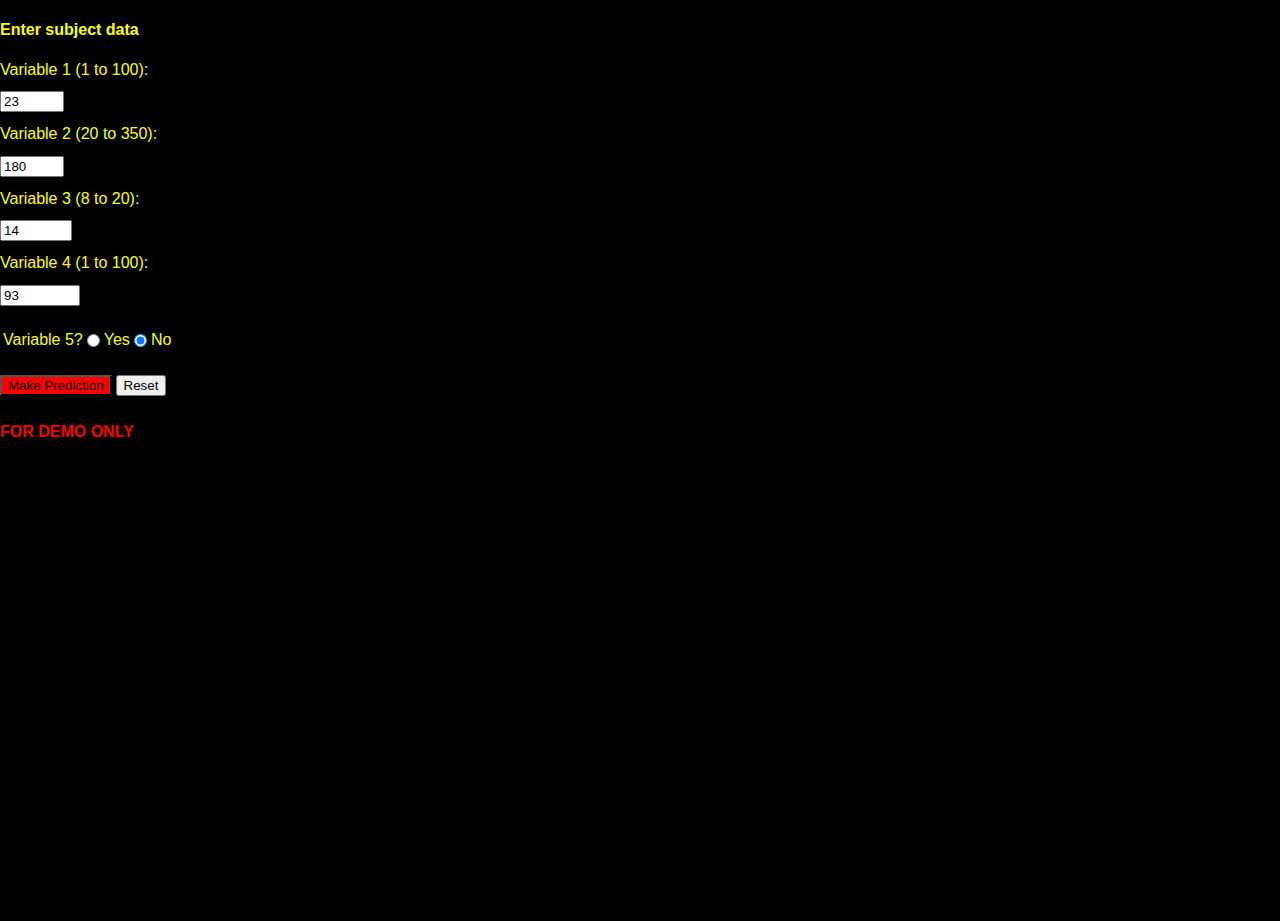
<file: NNmodel/index.html>
<!DOCTYPE html>
<html>
  <head>
    <meta charset="utf-8">
    <title>Mortality demo</title>
    <link rel="apple-touch-icon" href="icon/apple-touch-icon-180x180.png">
    <meta name="viewport" content="width=device-width, initial-scale=1">
    <meta name="theme-color" content="#317EFB"/>
    <link href="style.css" rel="stylesheet">
    <link href="datastyle.css" rel="stylesheet">
    <noscript>
      <link href="noscript.css" rel="stylesheet">
    </noscript>
    <script src="index.js" defer></script>
    <script src="tf.min.js"></script>
    <script>
      function testout(){
        (async () => {
            try
            {
                if (document.getElementById("age").value==""){
			 document.getElementById("age").focus(); 
                }  else if (document.getElementById("beats").value==""){
                         document.getElementById("beats").focus();
                }  else if (document.getElementById("muac").value==""){
                         document.getElementById("muac").focus(); 
                }  else if (document.getElementById("oxsat").value==""){
                         document.getElementById("oxsat").focus();
                }else{ 
                try {
                    const model = await tf.loadLayersModel('indexeddb://report-exec-time-model');
                } catch(e){
                    const model = await tf.loadLayersModel('/NNmodel/tfjs_model/model.json');
                    await model.save('indexeddb://report-exec-time-model');
                }
                const model = await tf.loadLayersModel('indexeddb://report-exec-time-model');
                var age = parseFloat(document.getElementById('age').value)
                var beats = parseFloat(document.getElementById('beats').value)
                var oxsat = parseFloat(document.getElementById('oxsat').value)
                var muac = parseFloat(document.getElementById('muac').value)
                var conv = document.getElementsByName('conv')
                var val = parseFloat(0)

                 if (conv[0].checked) {
                    	val=1
                    }
                //console.log(val)
                const xs = tf.tensor2d([30+(age-1)*15,beats,muac,30+(oxsat-1)*(70/99),val],[1, 5])
                const xsMean = tf.tensor([425.9053677, 155.8402161 , 12.5646022,  95.3171086,   0.4057389])
                const xsStd  = tf.tensor([343.5740294,  27.7905087,   1.8495923,   8.1769972,   0.4860549 ])
                const normxs = xs.sub(xsMean).div(xsStd)
                const result = model.predict(normxs)
                tensorData = result.dataSync();
                //alert('Probability of death is ' + tensorData[1] );
                if (tensorData[1]<0.44){
			document.getElementById("imsg_out").innerHTML = 'Risk of death is '+ "<span style=\"color:green\">" + "LOW"+ "</span>";
                } else if (tensorData[1]>=0.44 && tensorData[1]<0.73){
                        document.getElementById("imsg_out").innerHTML = 'Risk of death is '+ "<span style=\"color:orange\">" + "MEDIUM"+ "</span>";
                } else{
			document.getElementById("imsg_out").innerHTML = 'Risk of death is '+ "<span style=\"color:red\">" + "HIGH"+ "</span>";
		}
		xs.print()
                result.print()
              }
            }
            catch(error)
            {
                console.error(error);
            }
        })()
      }

    </script>
	<script>
	function clearResult(){
	window.location.reload()
	}
  	</script>
    <link rel="manifest" href="manifest.webmanifest">
  </head>
  <body style="background-color:black;">
    <noscript>
    	<div id='js-is-off'>
    	You need to enable JavaScript to run this app.
    	</div>
    </noscript>
  <button id="butty1" class="add-button">Add to home screen</button>  

  <h4><strong>Enter subject data <span id="imsg"></span></strong></h4>
  <label for="age">Variable 1 (1 to 100):</label>
  <input type="number" onkeypress="return isNumeric(event)" onfocusout="return check(event)"  step = 1 id="age" name="age" min="1" max="100" value = "23" maxLength="4">
  <span class="jmsg"></span>
  <label for="beats">Variable 2 (20 to 350):</label>
  <input type="number" onkeypress="return isNumeric(event)" onfocusout="return check(event)"  step = 1 id="beats" name="beats" min="20" max="350" value = "180" maxLength="4">
  <span class="jmsg"></span>
  <label for="muac">Variable 3 (8 to 20):</label>
  <input type="number" onkeypress="return isNumeric(event)" onfocusout="return check(event)"  step = 0.1 id="muac" name="muac" min="8" max="20" value = "14" maxLength="4">
  <span class="jmsg"></span>
  <label for="oxsat">Variable 4 (1 to 100):</label>
  <input type="number" onkeypress="return isNumeric(event)" onfocusout="return check(event)"  step = 0.1 id="oxsat" name="oxsat" min="1" max="100" value = "93" maxLength="4">  
  <span class="jmsg"></span>

<script>
function check(event) {
  // Get value of input, max and min
 //console.log(event.target.min)
 var inum =0
 if (event.target.id=="age"){
    inum=0
 }else if (event.target.id=="beats"){
    inum=1
} else if (event.target.id=="muac"){
    inum=2
}else if (event.target.id=="oxsat"){
    inum=3
}
 
  var min = parseInt(event.target.min);
  var max = parseInt(event.target.max);
  var x= document.getElementsByClassName("jmsg");
   if(event.target.value > max || event.target.value < min){
       x[inum].innerHTML = 'Range is ' + min + ' to '+ max;
  //console.log('Range is ' + min + ' to '+ max)
     if (event.target.value > max){
      event.target.value = "";
      }
      if (event.target.value < min){
      event.target.value = "";
      }    
      document.getElementById(event.target.id).focus();
   }else{
      x[inum].innerHTML =''; 
   } 
}
  function maxLengthCheck(object) {
//console.log(object.maxLength)
    if (object.value.length > object.maxLength)
      object.value = object.value.slice(0, object.maxLength)
  }
    
  function isNumeric (evt) {
    var theEvent = evt || window.event;
    var key = theEvent.keyCode || theEvent.which;
    key = String.fromCharCode (key);
   //console.log(key)
    var regex = /[0-9]|\./;
    if ( !regex.test(key) ) {
      theEvent.returnValue = false;
       console.log(theEvent.returnValue)    
       if(theEvent.preventDefault) theEvent.preventDefault();
    }
  }
</script>

<div >
  <table>
    <tbody>
      <tr>
        <td><p>Variable 5?</p></td>
        <td><input type="radio" name="conv" id="ConvYes" value="1"></td>
        <td><p>Yes</p></td>
        <td><input type="radio" name="conv" id="ConvNo" value="2" checked></td>
        <td><p>No</p></td>
      </tr>
    </tbody>
  </table>
</div>
      <button id="butty" onclick="testout()">Make Prediction</button>
      <input value="Reset" type="button" onclick="clearResult()"/>  
  <h4><strong><span id="imsg_out"></span></strong></h4>    
<h3><strong>FOR DEMO ONLY<span id="imsg"></span></strong></h3>
  </body>
</html>
</file>
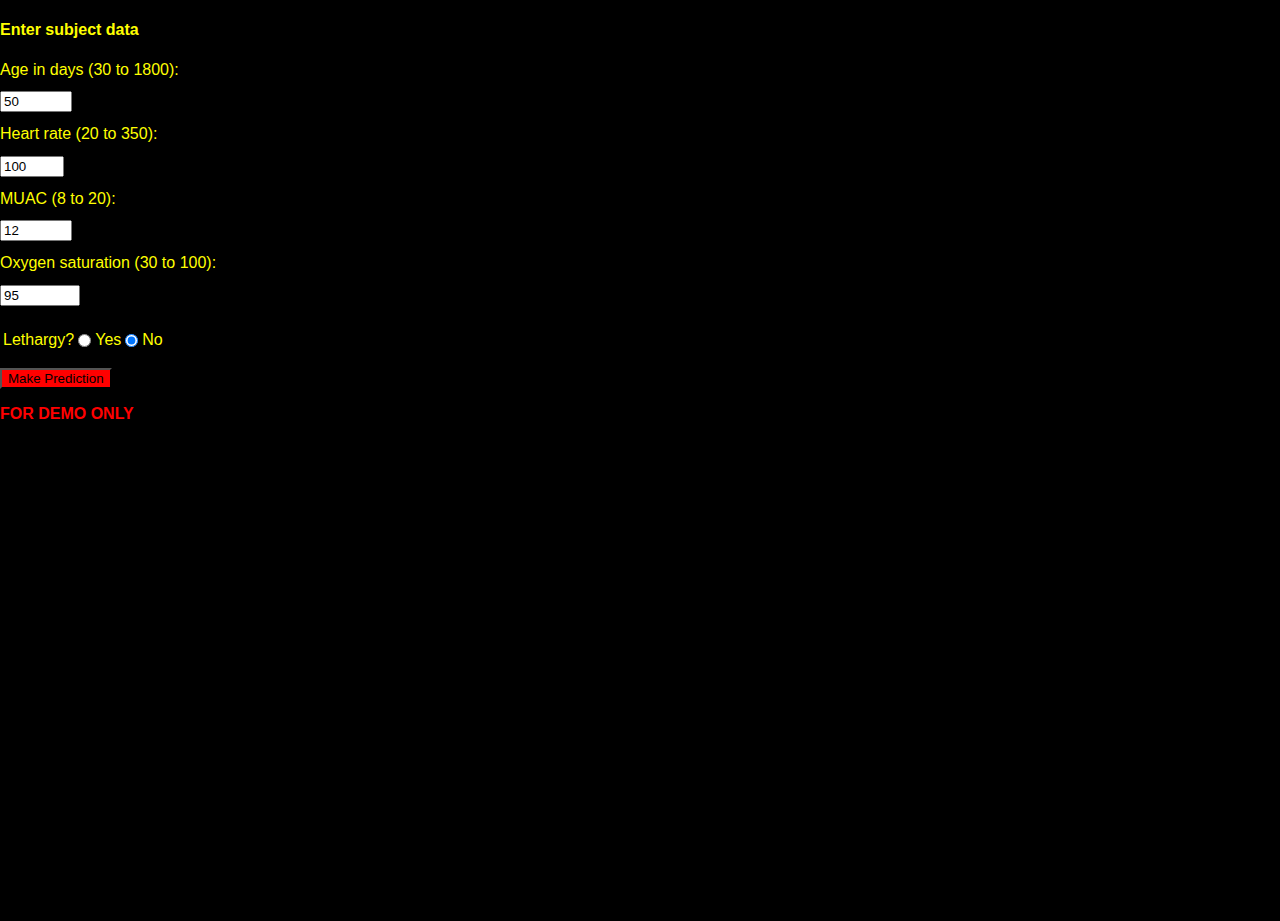
<file: Datasets/NNmodel/index.html>
<!DOCTYPE html>
<html>
  <head>
    <meta charset="utf-8">
    <title>Mortality demo</title>
    <link rel="apple-touch-icon" href="icon/apple-touch-icon-180x180.png">
    <meta name="viewport" content="width=device-width, initial-scale=1">
    <meta name="theme-color" content="#317EFB"/>
    <link href="style.css" rel="stylesheet">
    <link href="datastyle.css" rel="stylesheet">
    <noscript>
      <link href="noscript.css" rel="stylesheet">
    </noscript>
    <script src="index.js" defer></script>
    <script src="tf.min.js"></script>
    <script>
      function testout(){
        (async () => {
            try
            {
                if (document.getElementById("age").value==""){
			 document.getElementById("age").focus(); 
                }  else if (document.getElementById("beats").value==""){
                         document.getElementById("beats").focus();
                }  else if (document.getElementById("muac").value==""){
                         document.getElementById("muac").focus(); 
                }  else if (document.getElementById("oxsat").value==""){
                         document.getElementById("oxsat").focus();
                }else{ 
                try {
                    const model = await tf.loadLayersModel('indexeddb://report-exec-time-model');
                } catch(e){
                    const model = await tf.loadLayersModel('/NNmodel/tfjs_model/model.json');
                    await model.save('indexeddb://report-exec-time-model');
                }
                const model = await tf.loadLayersModel('indexeddb://report-exec-time-model');
                var age = parseFloat(document.getElementById('age').value)
                var beats = parseFloat(document.getElementById('beats').value)
                var oxsat = parseFloat(document.getElementById('oxsat').value)
                var muac = parseFloat(document.getElementById('muac').value)
                var conv = document.getElementsByName('conv')
                var val = parseFloat(0)

                 if (conv[0].checked) {
                    	val=1
                    }
                //console.log(val)
                const xs = tf.tensor2d([age,beats ,muac,oxsat,val],[1, 5])
                const xsMean = tf.tensor([448.528964   ,155.599101,  13.413486  ,96.495981  ,0.125596])
                const xsStd  = tf.tensor([366.566533   , 21.187791,   1.529383,   4.577268 , 0.331416 ])
                const normxs = xs.sub(xsMean).div(xsStd)
                const result = model.predict(normxs)
                tensorData = result.dataSync();
                //alert('Probability of death is ' + tensorData[1] );
                document.getElementById("imsg").innerHTML = 'Probability of death is ' + tensorData[1].toFixed(2);
                xs.print()
                result.print()
              }
            }
            catch(error)
            {
                console.error(error);
            }
        })()
      }

    </script>
    <link rel="manifest" href="manifest.webmanifest">
  </head>
  <body style="background-color:black;">
    <noscript>
    	<div id='js-is-off'>
    	You need to enable JavaScript to run this app.
    	</div>
    </noscript>
  <button id="butty1" class="add-button">Add to home screen</button>  

  <h4><strong>Enter subject data <span id="imsg"></span></strong></h4>
  <label for="age">Age in days (30 to 1800):</label>
  <input type="number" onkeypress="return isNumeric(event)" onfocusout="return check(event)"  step = 1 id="age" name="age" min="30" max="1800" value = "50" maxLength="4">
  <span class="jmsg"></span>
  <label for="beats">Heart rate (20 to 350):</label>
  <input type="number" onkeypress="return isNumeric(event)" onfocusout="return check(event)"  step = 1 id="beats" name="beats" min="20" max="350" value = "100" maxLength="4">
  <span class="jmsg"></span>
  <label for="muac">MUAC (8 to 20):</label>
  <input type="number" onkeypress="return isNumeric(event)" onfocusout="return check(event)"  step = 0.1 id="muac" name="muac" min="8" max="20" value = "12" maxLength="4">
  <span class="jmsg"></span>
  <label for="oxsat">Oxygen saturation (30 to 100):</label>
  <input type="number" onkeypress="return isNumeric(event)" onfocusout="return check(event)"  step = 0.1 id="oxsat" name="oxsat" min="30" max="100" value = "95" maxLength="4">  
  <span class="jmsg"></span>

<script>
function check(event) {
  // Get value of input, max and min
 //console.log(event.target.min)
 var inum =0
 if (event.target.id=="age"){
    inum=0
 }else if (event.target.id=="beats"){
    inum=2
} else if (event.target.id=="muac"){
    inum=3
}else if (event.target.id=="oxsat"){
    inum=4
}
 
  var min = parseInt(event.target.min);
  var max = parseInt(event.target.max);
  var x= document.getElementsByClassName("jmsg");
   if(event.target.value > max || event.target.value < min){
       x[inum].innerHTML = 'Range is ' + min + ' to '+ max;
  //console.log('Range is ' + min + ' to '+ max)
     if (event.target.value > max){
      event.target.value = "";
      }
      if (event.target.value < min){
      event.target.value = "";
      }    
      document.getElementById(event.target.id).focus();
   }else{
      x[inum].innerHTML =''; 
   } 
}
  function maxLengthCheck(object) {
//console.log(object.maxLength)
    if (object.value.length > object.maxLength)
      object.value = object.value.slice(0, object.maxLength)
  }
    
  function isNumeric (evt) {
    var theEvent = evt || window.event;
    var key = theEvent.keyCode || theEvent.which;
    key = String.fromCharCode (key);
   //console.log(key)
    var regex = /[0-9]|\./;
    if ( !regex.test(key) ) {
      theEvent.returnValue = false;
       console.log(theEvent.returnValue)    
       if(theEvent.preventDefault) theEvent.preventDefault();
    }
  }
</script>

<div >
  <table>
    <tbody>
      <tr>
        <td><p>Lethargy?</p></td>
        <td><input type="radio" name="conv" id="ConvYes" value="1"></td>
        <td><p>Yes</p></td>
        <td><input type="radio" name="conv" id="ConvNo" value="2" checked></td>
        <td><p>No</p></td>
      </tr>
    </tbody>
  </table>
</div>
      <button id="butty" onclick="testout()">Make Prediction</button>
      <h3><strong>FOR DEMO ONLY<span id="imsg"></span></strong></h3>
  </body>
</html>
</file>
<file: NNmodel/style.css>
html {
  height: 100%;
  background: black;
}

body {
  height: inherit;
  margin: 0;
}

img {
  display: block;
  width: 100%;
}
#butty{
 background-color: red;
}
#butty1{
 background-color: red;
}
.add-button {
  background-color: red;
  position: absolute;
  top: 1px;
  left: 1px;
}

@media (orientation: landscape) {
  img {
    height: 100%;
    object-fit: cover;
  }
}
</file>
<file: NNmodel/datastyle.css>
label {
    display: block;
    font: 1rem 'Fira Sans', sans-serif;
    color: yellow
}

input,
label {
    margin: 0.4rem 0;
}

p {
  font: 1rem 'Fira Sans', sans-serif;
    color: yellow
}
h4 {
  font: 1rem 'Fira Sans', sans-serif;
    color: yellow
}
h3 {
  font: 1rem 'Fira Sans', sans-serif;
    color: red
}
img{
    max-width:450px;
    max-height:450px;
}
.jmsg {
  color: red;
  font-weight: bold;
}
#imsg {
  color: #ffffff;
  font-weight: bold;
}
</file>
<file: NNmodel/noscript.css>
#content {
  display: none;
}

#js-is-off {
  position: relative;
  top: 25%;
  border: 25px solid red;
  background: white;
}
</file>
<file: Datasets/NNmodel/style.css>
html {
  height: 100%;
  background: black;
}

body {
  height: inherit;
  margin: 0;
}

img {
  display: block;
  width: 100%;
}
#butty{
 background-color: red;
}
#butty1{
 background-color: red;
}
.add-button {
  background-color: red;
  position: absolute;
  top: 1px;
  left: 1px;
}

@media (orientation: landscape) {
  img {
    height: 100%;
    object-fit: cover;
  }
}
</file>
<file: Datasets/NNmodel/datastyle.css>
label {
    display: block;
    font: 1rem 'Fira Sans', sans-serif;
    color: yellow
}

input,
label {
    margin: 0.4rem 0;
}

p {
  font: 1rem 'Fira Sans', sans-serif;
    color: yellow
}
h4 {
  font: 1rem 'Fira Sans', sans-serif;
    color: yellow
}
h3 {
  font: 1rem 'Fira Sans', sans-serif;
    color: red
}
img{
    max-width:450px;
    max-height:450px;
}
.jmsg {
  color: red;
  font-weight: bold;
}
#imsg {
  color: #ffffff;
  font-weight: bold;
}
</file>
<file: Datasets/NNmodel/noscript.css>
#content {
  display: none;
}

#js-is-off {
  position: relative;
  top: 25%;
  border: 25px solid red;
  background: white;
}
</file>
